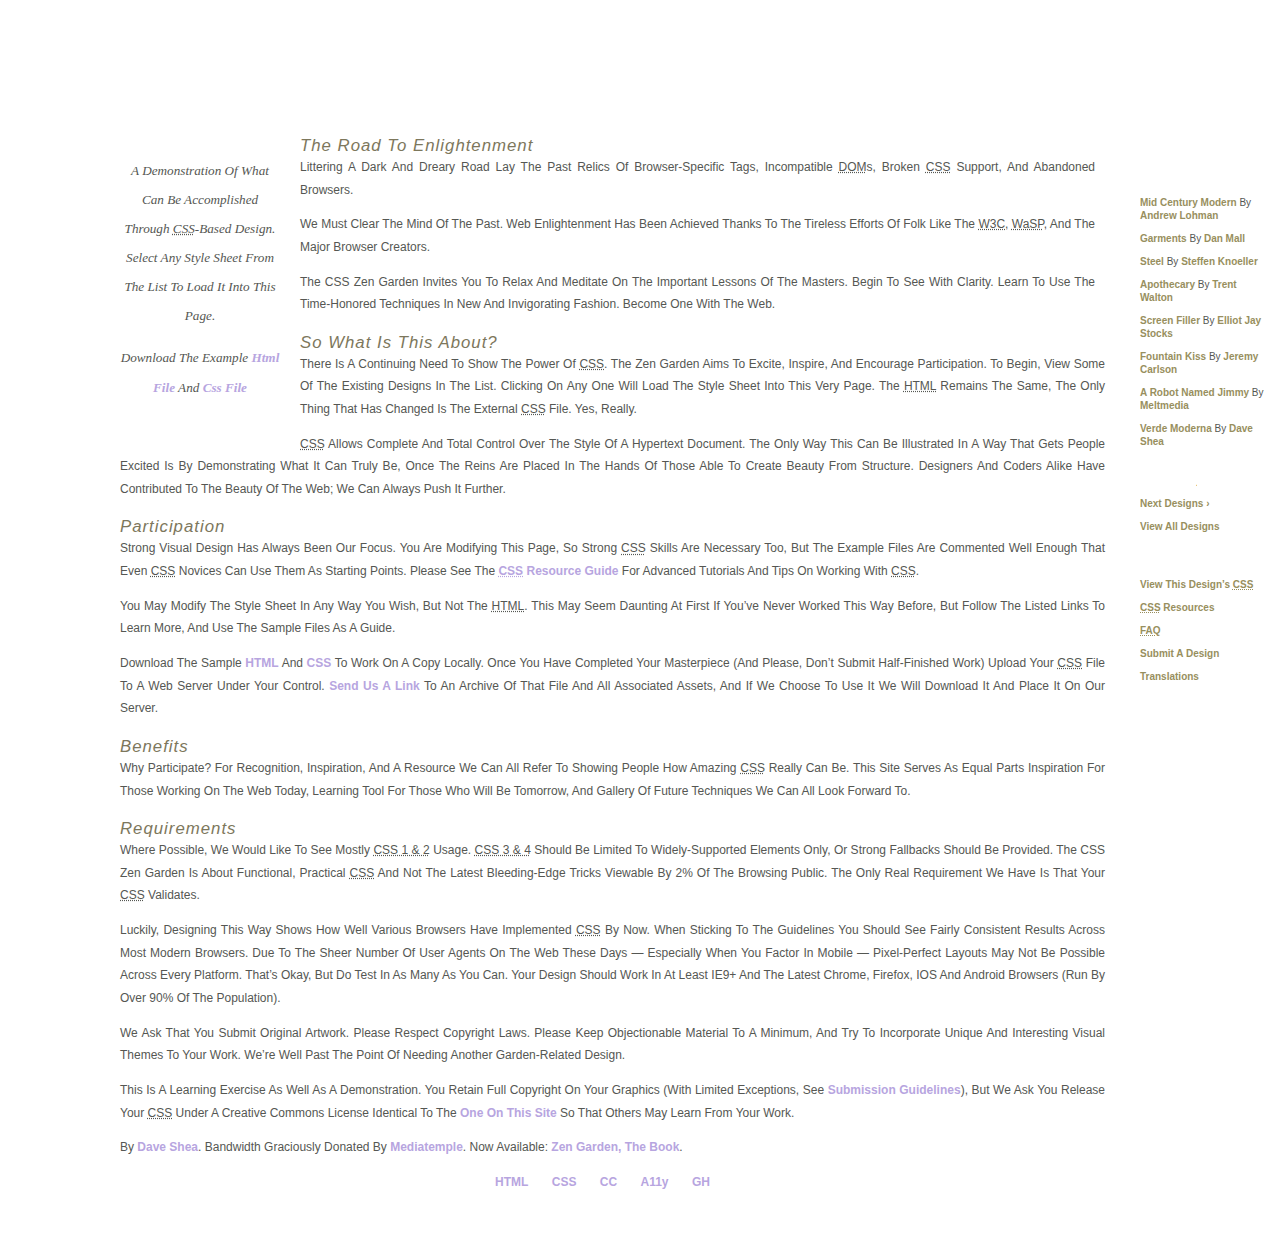
<file: zenGardenCSS/index.html>
<!DOCTYPE html>
<html lang="en">
<head>
	<meta charset="utf-8">
	<title>CSS Zen Garden: The Beauty of CSS Design</title>

	<link rel="stylesheet" media="screen" href="style.css?v=8may2013">
	<link rel="alternate" type="application/rss+xml" title="RSS" href="http://www.csszengarden.com/zengarden.xml">

	<meta name="viewport" content="width=device-width, initial-scale=1.0">
	<meta name="author" content="Dave Shea">
	<meta name="description" content="A demonstration of what can be accomplished visually through CSS-based design.">
	<meta name="robots" content="all">


	<!--[if lt IE 9]>
	<script src="script/html5shiv.js"></script>
	<![endif]-->
</head>

<!--



	View source is a feature, not a bug. Thanks for your curiosity and
	interest in participating!

	Here are the submission guidelines for the new and improved csszengarden.com:

	- CSS3? Of course! Prefix for ALL browsers where necessary.
	- go responsive; test your layout at multiple screen sizes.
	- your browser testing baseline: IE9+, recent Chrome/Firefox/Safari, and iOS/Android
	- Graceful degradation is acceptable, and in fact highly encouraged.
	- use classes for styling. Don't use ids.
	- web fonts are cool, just make sure you have a license to share the files. Hosted
	  services that are applied via the CSS file (ie. Google Fonts) will work fine, but
	  most that require custom HTML won't. TypeKit is supported, see the readme on this
	  page for usage instructions: https://github.com/mezzoblue/csszengarden.com/

	And a few tips on building your CSS file:

	- use :first-child, :last-child and :nth-child to get at non-classed elements
	- use ::before and ::after to create pseudo-elements for extra styling
	- use multiple background images to apply as many as you need to any element
	- use the Kellum Method for image replacement, if still needed. http://goo.gl/GXxdI
	- don't rely on the extra divs at the bottom. Use ::before and ::after instead.

		
-->

<body id="css-zen-garden">
<div class="page-wrapper">

	<section class="intro" id="zen-intro">
		<header role="banner">
			<h1>Dylan's CSS Zen Garden</h1>
			<h2>The Beauty of <abbr title="Cascading Style Sheets">CSS</abbr> Design</h2>
		</header>

		<div class="summary" id="zen-summary" role="article">
			<p>A demonstration of what can be accomplished through <abbr title="Cascading Style Sheets">CSS</abbr>-based design. Select any style sheet from the list to load it into this page.</p>
			<p>Download the example <a href="/examples/index" title="This page's source HTML code, not to be modified.">html file</a> and <a href="/examples/style.css" title="This page's sample CSS, the file you may modify.">css file</a></p>
		</div>

		<div class="preamble" id="zen-preamble" role="article">
			<h3>The Road to Enlightenment</h3>
			<p>Littering a dark and dreary road lay the past relics of browser-specific tags, incompatible <abbr title="Document Object Model">DOM</abbr>s, broken <abbr title="Cascading Style Sheets">CSS</abbr> support, and abandoned browsers.</p>
			<p>We must clear the mind of the past. Web enlightenment has been achieved thanks to the tireless efforts of folk like the <abbr title="World Wide Web Consortium">W3C</abbr>, <abbr title="Web Standards Project">WaSP</abbr>, and the major browser creators.</p>
			<p>The CSS Zen Garden invites you to relax and meditate on the important lessons of the masters. Begin to see with clarity. Learn to use the time-honored techniques in new and invigorating fashion. Become one with the web.</p>
		</div>
	</section>

	<div class="main supporting" id="zen-supporting" role="main">
		<div class="explanation" id="zen-explanation" role="article">
			<h3>So What is This About?</h3>
			<p>There is a continuing need to show the power of <abbr title="Cascading Style Sheets">CSS</abbr>. The Zen Garden aims to excite, inspire, and encourage participation. To begin, view some of the existing designs in the list. Clicking on any one will load the style sheet into this very page. The <abbr title="HyperText Markup Language">HTML</abbr> remains the same, the only thing that has changed is the external <abbr title="Cascading Style Sheets">CSS</abbr> file. Yes, really.</p>
			<p><abbr title="Cascading Style Sheets">CSS</abbr> allows complete and total control over the style of a hypertext document. The only way this can be illustrated in a way that gets people excited is by demonstrating what it can truly be, once the reins are placed in the hands of those able to create beauty from structure. Designers and coders alike have contributed to the beauty of the web; we can always push it further.</p>
		</div>

		<div class="participation" id="zen-participation" role="article">
			<h3>Participation</h3>
			<p>Strong visual design has always been our focus. You are modifying this page, so strong <abbr title="Cascading Style Sheets">CSS</abbr> skills are necessary too, but the example files are commented well enough that even <abbr title="Cascading Style Sheets">CSS</abbr> novices can use them as starting points. Please see the <a href="/pages/resources/" title="A listing of CSS-related resources"><abbr title="Cascading Style Sheets">CSS</abbr> Resource Guide</a> for advanced tutorials and tips on working with <abbr title="Cascading Style Sheets">CSS</abbr>.</p>
			<p>You may modify the style sheet in any way you wish, but not the <abbr title="HyperText Markup Language">HTML</abbr>. This may seem daunting at first if you&#8217;ve never worked this way before, but follow the listed links to learn more, and use the sample files as a guide.</p>
			<p>Download the sample <a href="/examples/index" title="This page's source HTML code, not to be modified.">HTML</a> and <a href="/examples/style.css" title="This page's sample CSS, the file you may modify.">CSS</a> to work on a copy locally. Once you have completed your masterpiece (and please, don&#8217;t submit half-finished work) upload your <abbr title="Cascading Style Sheets">CSS</abbr> file to a web server under your control. <a href="/pages/submit/" title="Use the contact form to send us your CSS file">Send us a link</a> to an archive of that file and all associated assets, and if we choose to use it we will download it and place it on our server.</p>
		</div>

		<div class="benefits" id="zen-benefits" role="article">
			<h3>Benefits</h3>
			<p>Why participate? For recognition, inspiration, and a resource we can all refer to showing people how amazing <abbr title="Cascading Style Sheets">CSS</abbr> really can be. This site serves as equal parts inspiration for those working on the web today, learning tool for those who will be tomorrow, and gallery of future techniques we can all look forward to.</p>
		</div>

		<div class="requirements" id="zen-requirements" role="article">
			<h3>Requirements</h3>
			<p>Where possible, we would like to see mostly <abbr title="Cascading Style Sheets, levels 1 and 2">CSS 1 &amp; 2</abbr> usage. <abbr title="Cascading Style Sheets, levels 3 and 4">CSS 3 &amp; 4</abbr> should be limited to widely-supported elements only, or strong fallbacks should be provided. The CSS Zen Garden is about functional, practical <abbr title="Cascading Style Sheets">CSS</abbr> and not the latest bleeding-edge tricks viewable by 2% of the browsing public. The only real requirement we have is that your <abbr title="Cascading Style Sheets">CSS</abbr> validates.</p>
			<p>Luckily, designing this way shows how well various browsers have implemented <abbr title="Cascading Style Sheets">CSS</abbr> by now. When sticking to the guidelines you should see fairly consistent results across most modern browsers. Due to the sheer number of user agents on the web these days &#8212; especially when you factor in mobile &#8212; pixel-perfect layouts may not be possible across every platform. That&#8217;s okay, but do test in as many as you can. Your design should work in at least IE9+ and the latest Chrome, Firefox, iOS and Android browsers (run by over 90% of the population).</p>
			<p>We ask that you submit original artwork. Please respect copyright laws. Please keep objectionable material to a minimum, and try to incorporate unique and interesting visual themes to your work. We&#8217;re well past the point of needing another garden-related design.</p>
			<p>This is a learning exercise as well as a demonstration. You retain full copyright on your graphics (with limited exceptions, see <a href="/pages/submit/guidelines/">submission guidelines</a>), but we ask you release your <abbr title="Cascading Style Sheets">CSS</abbr> under a Creative Commons license identical to the <a href="http://creativecommons.org/licenses/by-nc-sa/3.0/" title="View the Zen Garden's license information.">one on this site</a> so that others may learn from your work.</p>
			<p role="contentinfo">By <a href="http://www.mezzoblue.com/">Dave Shea</a>. Bandwidth graciously donated by <a href="http://www.mediatemple.net/">mediatemple</a>. Now available: <a href="http://www.amazon.com/exec/obidos/ASIN/0321303474/mezzoblue-20/">Zen Garden, the book</a>.</p>
		</div>

		<footer>
			<a href="http://validator.w3.org/check/referer" title="Check the validity of this site&#8217;s HTML" class="zen-validate-html">HTML</a>
			<a href="http://jigsaw.w3.org/css-validator/check/referer" title="Check the validity of this site&#8217;s CSS" class="zen-validate-css">CSS</a>
			<a href="http://creativecommons.org/licenses/by-nc-sa/3.0/" title="View the Creative Commons license of this site: Attribution-NonCommercial-ShareAlike." class="zen-license">CC</a>
			<a href="http://mezzoblue.com/zengarden/faq/#aaa" title="Read about the accessibility of this site" class="zen-accessibility">A11y</a>
			<a href="https://github.com/mezzoblue/csszengarden.com" title="Fork this site on Github" class="zen-github">GH</a>
		</footer>

	</div>


	<aside class="sidebar" role="complementary">
		<div class="wrapper">

			<div class="design-selection" id="design-selection">
				<h3 class="select">Select a Design:</h3>
				<nav role="navigation">
					<ul>
					<li>
						<a href="/221/" class="design-name">Mid Century Modern</a> by						<a href="http://andrewlohman.com/" class="designer-name">Andrew Lohman</a>
					</li>					<li>
						<a href="/220/" class="design-name">Garments</a> by						<a href="http://danielmall.com/" class="designer-name">Dan Mall</a>
					</li>					<li>
						<a href="/219/" class="design-name">Steel</a> by						<a href="http://steffen-knoeller.de" class="designer-name">Steffen Knoeller</a>
					</li>					<li>
						<a href="/218/" class="design-name">Apothecary</a> by						<a href="http://trentwalton.com" class="designer-name">Trent Walton</a>
					</li>					<li>
						<a href="/217/" class="design-name">Screen Filler</a> by						<a href="http://elliotjaystocks.com/" class="designer-name">Elliot Jay Stocks</a>
					</li>					<li>
						<a href="/216/" class="design-name">Fountain Kiss</a> by						<a href="http://jeremycarlson.com" class="designer-name">Jeremy Carlson</a>
					</li>					<li>
						<a href="/215/" class="design-name">A Robot Named Jimmy</a> by						<a href="http://meltmedia.com/" class="designer-name">meltmedia</a>
					</li>					<li>
						<a href="/214/" class="design-name">Verde Moderna</a> by						<a href="http://www.mezzoblue.com/" class="designer-name">Dave Shea</a>
					</li>					</ul>
				</nav>
			</div>

			<div class="design-archives" id="design-archives">
				<h3 class="archives">Archives:</h3>
				<nav role="navigation">
					<ul>
						<li class="next">
							<a href="/214/page1">
								Next Designs <span class="indicator">&rsaquo;</span>
							</a>
						</li>
						<li class="viewall">
							<a href="/pages/alldesigns/" title="View every submission to the Zen Garden.">
								View All Designs							</a>
						</li>
					</ul>
				</nav>
			</div>

			<div class="zen-resources" id="zen-resources">
				<h3 class="resources">Resources:</h3>
				<ul>
					<li class="view-css">
						<a href="style.css" title="View the source CSS file of the currently-viewed design.">
							View This Design&#8217;s <abbr title="Cascading Style Sheets">CSS</abbr>						</a>
					</li>
					<li class="css-resources">
						<a href="/pages/resources/" title="Links to great sites with information on using CSS.">
							<abbr title="Cascading Style Sheets">CSS</abbr> Resources						</a>
					</li>
					<li class="zen-faq">
						<a href="/pages/faq/" title="A list of Frequently Asked Questions about the Zen Garden.">
							<abbr title="Frequently Asked Questions">FAQ</abbr>						</a>
					</li>
					<li class="zen-submit">
						<a href="/pages/submit/" title="Send in your own CSS file.">
							Submit a Design						</a>
					</li>
					<li class="zen-translations">
						<a href="/pages/translations/" title="View translated versions of this page.">
							Translations						</a>
					</li>
				</ul>
			</div>
		</div>
	</aside>


</div>

<!--

	These superfluous divs/spans were originally provided as catch-alls to add extra imagery.
	These days we have full ::before and ::after support, favour using those instead.
	These only remain for historical design compatibility. They might go away one day.
		
-->
<div class="extra1" role="presentation"></div><div class="extra2" role="presentation"></div><div class="extra3" role="presentation"></div>
<div class="extra4" role="presentation"></div><div class="extra5" role="presentation"></div><div class="extra6" role="presentation"></div>

</body>
</html>
</file>
<file: zenGardenCSS/style.css>
/* css Zen Garden default style v1.02 */
/* css released under Creative Commons License - http://creativecommons.org/licenses/by-nc-sa/1.0/  */

/* This file based on 'Tranquille' by Dave Shea */
/* You may use this file as a foundation for any new work, but you may find it easier to start from scratch. */
/* Not all elements are defined in this file, so you'll most likely want to refer to the xhtml as well. */

/* Your images should be linked as if the CSS file sits in the same folder as the images. ie. no paths. */


/* basic elements */
html {
	margin: 0;
	padding: 0;
	}
body { 
	font: 75% georgia, sans-serif;
	line-height: 1.88889;
	color: #555753; 
	background: #fff url(http://csszengarden.com/001/blossoms.jpg) no-repeat bottom right; 
	margin: 0; 
	padding: 0;
	text-transform: capitalize;
	}
p { 
	margin-top: 0; 
	text-align: justify;
	}
h3 { 
	font: italic normal 1.4em georgia, sans-serif;
	letter-spacing: 1px; 
	margin-bottom: 0; 
	color: #7D775C;
	}
a:link { 
	font-weight: bold; 
	text-decoration: none; 
	color: #B7A5DF;
	}
a:visited { 
	font-weight: bold; 
	text-decoration: none; 
	color: #D4CDDC;
	}
a:hover, a:focus, a:active { 
	text-decoration: underline; 
	color: #9685BA;
	}
abbr {
	border-bottom: none;
	}


/* specific divs */
.page-wrapper { 
	background: url(http://csszengarden.com/001/zen-bg.jpg) no-repeat top left; 
	padding: 0 175px 0 110px;  
	margin: 0; 
	position: relative;
	}

.intro { 
	min-width: 470px;
	width: 100%;
	}

header h1 { 
	background: transparent url(http://csszengarden.com/001/h1.gif) no-repeat top left;
	margin-top: 10px;
	display: block;
	width: 219px;
	height: 87px;
	float: left;

	text-indent: 100%;
	white-space: nowrap;
	overflow: hidden;
	}
header h2 { 
	background: transparent url(http://csszengarden.com/001/h2.gif) no-repeat top left; 
	margin-top: 58px; 
	margin-bottom: 40px; 
	width: 200px; 
	height: 18px; 
	float: right;

	text-indent: 100%;
	white-space: nowrap;
	overflow: hidden;
	}
header {
	padding-top: 20px;
	height: 87px;
}

.summary {
	clear: both; 
	margin: 20px 20px 20px 10px; 
	width: 160px; 
	float: left;
	}
.summary p {
	font: italic 1.1em/2.2 georgia; 
	text-align: center;
	}

.preamble {
	clear: right; 
	padding: 0px 10px 0 10px;
	}
.supporting {	
	padding-left: 10px; 
	margin-bottom: 40px;
	}

footer { 
	text-align: center; 
	}
footer a:link, footer a:visited { 
	margin-right: 20px; 
	}

.sidebar {
	margin-left: 600px; 
	position: absolute; 
	top: 0; 
	right: 0;
	}
.sidebar .wrapper { 
	font: 10px verdana, sans-serif; 
	background: transparent url(http://csszengarden.com/001/paper-bg.jpg) top left repeat-y; 
	padding: 10px; 
	margin-top: 150px; 
	width: 130px; 
	}
.sidebar h3.select { 
	background: transparent url(http://csszengarden.com/001/h3.gif) no-repeat top left; 
	margin: 10px 0 5px 0; 
	width: 97px; 
	height: 16px; 

	text-indent: 100%;
	white-space: nowrap;
	overflow: hidden;
	}
.sidebar h3.archives { 
	background: transparent url(http://csszengarden.com/001/h5.gif) no-repeat top left; 
	margin: 25px 0 5px 0; 
	width:57px; 
	height: 14px; 

	text-indent: 100%;
	white-space: nowrap;
	overflow: hidden;
	}
.sidebar h3.resources { 
	background: transparent url(http://csszengarden.com/001/h6.gif) no-repeat top left; 
	margin: 25px 0 5px 0; 
	width:63px; 
	height: 10px; 

	text-indent: 100%;
	white-space: nowrap;
	overflow: hidden;
	}


.sidebar ul {
	margin: 0;
	padding: 0;
	}
.sidebar li {
	line-height: 1.3em; 
	background: transparent url(http://csszengarden.com/001/cr1.gif) no-repeat top center; 
	display: block; 
	padding-top: 5px; 
	margin-bottom: 5px;
	list-style-type: none;
	}
.sidebar li a:link {
	color: #988F5E;
	}
.sidebar li a:visited {
	color: #B3AE94;
	}


.extra1 {
	background: transparent url(http://csszengarden.com/001/cr2.gif) top left no-repeat; 
	position: absolute; 
	top: 40px; 
	right: 0; 
	width: 148px; 
	height: 110px;
	}
</file>
